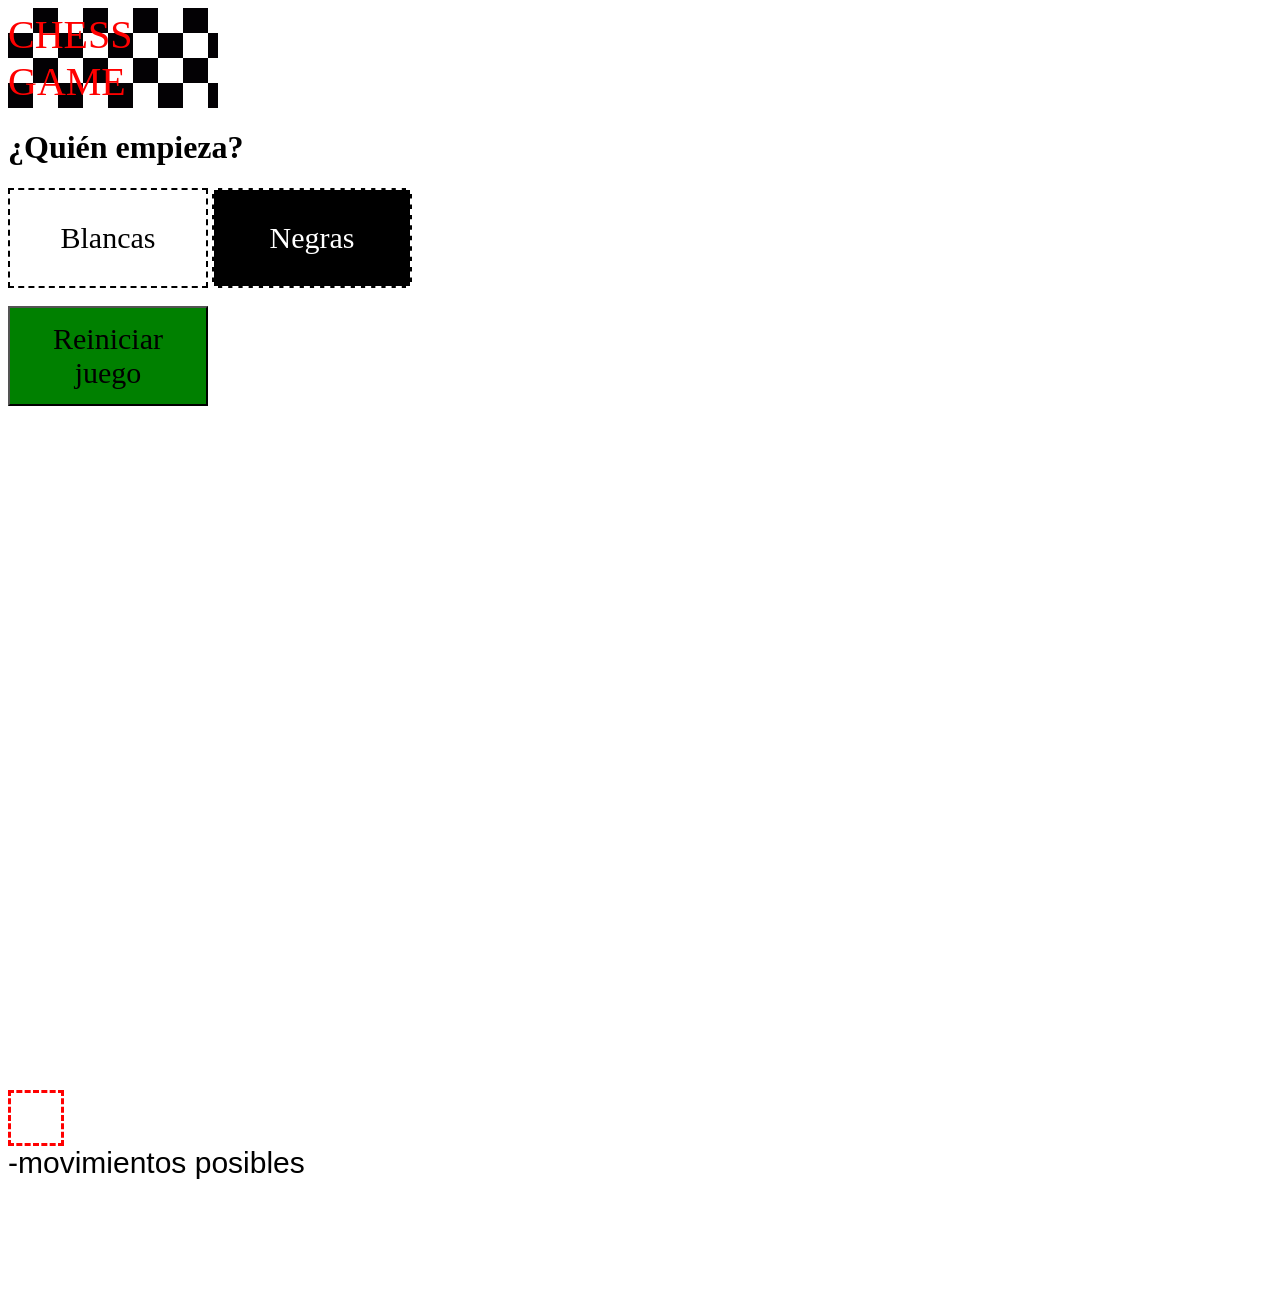
<file: Ajedrez1/index.html>
<!DOCTYPE html>
<html lang="en">
<head>
    <meta charset="UTF-8">
    <meta name="viewport" content="width=device-width, initial-scale=1.0">
    <meta http-equiv="X-UA-Compatible" content="ie=edge">
    <title>Document</title>
    <link rel="stylesheet" href="style.css">
    <script src="https://code.jquery.com/jquery-3.4.1.js"></script>
</head>
<body>
    <div id="inicio">CHESS GAME</div>
    
    <h1 id="quien">¿Quién empieza?</h1>
    <button id="btt2"  onClick="button1()">Blancas</button>
    <button id="btt3"  onClick="button2()">Negras</button><br>
    <br><button id="btt1"  onClick="window.location.reload();">Reiniciar juego</button>

    
    <div id="container"></div><br>
    <div id="turno"></div><br>
    <br>
    <div ><div id="aclaracion"></div><span id="box">  -movimientos posibles</span></div>
    <br><br><br>
    
    <br><br><br><br>
    <script src="script.js"></script>
    
</body>
</html>
</file>
<file: Ajedrez1/style.css>
.casilla-negra{
    background-color: #733D1A;
    /* border: 2px solid rgb(255, 255, 255); */
}

.casilla-blanca{
    background-color: #FACD8A;
    /* border: 2px solid black; */
}

#tablero{
    width: 70vh;
    height: 70vh;
    /* background-color: blueviolet; */
}

#casilla{
    background-color: aqua;
    display: flex;
    height: 12.5%;
    width: 12.5%;
    flex-wrap: nowrap;
    border-width: 2px;
    border-color: aliceblue;
    border-style: solid;
}


:root {
    --grid-cols: 1;
    --grid-rows: 1;
  }
  
  #container {
    display: grid;
    /* grid-gap: 0.1em; */
    grid-template-rows: repeat(var(--grid-rows), 1fr);
    grid-template-columns: repeat(var(--grid-cols), 1fr);
    width: 70vh;
    height: 70vh;
    /* background-color: rgb(0, 0, 0); */
    /* border: 2px solid rgb(0, 0, 0); */

  }
  
  .grid-item {
    padding: 1em;
    border: 1px solid #ddd;
    text-align: center;
  }


.fondo-ficha{
    /* background-color: aqua; */
    height: 100%;
    width: 100%;
    background-repeat: no-repeat;
    background-size: cover;
}

#turno{
    font-size: 40px;
    font-family: fantasy;

}

#btt1{
    height:100px;
    width:200px;
    background-color:green;
    font-size: 30px;
    font-family: fantasy; 

    
}
#btt2{
    height:100px;
    width:200px;
    background-color:white;
    font-size: 30px;
    font-family: fantasy; 
    border-color:black;
    border-style:dashed

    
}
#btt3{
    height:100px;
    width:200px;
    background-color:black;
    font-size: 30px;
    font-family: fantasy; 
    border-color:white;
     border-style:dashed;
    color:white;

    
}
#btt1.hover{
  background-color:blue;

}
#inicio{
    display: grid;
    color: red;
    font-size:40px;
    font-family:fantasy;
    background-image: url('img/aje.png');
    background-size: 200px;
    width: 210px;
    height: 100px;
    align-content: center;
}

#aclaracion{
    border-color:red;
    border-style:dashed;
    width: 50px;
    height: 50px;
}

#box{
    font-size: 30px;
    font-family: 'Segoe UI', Tahoma, Geneva, Verdana, sans-serif;


}
</file>
